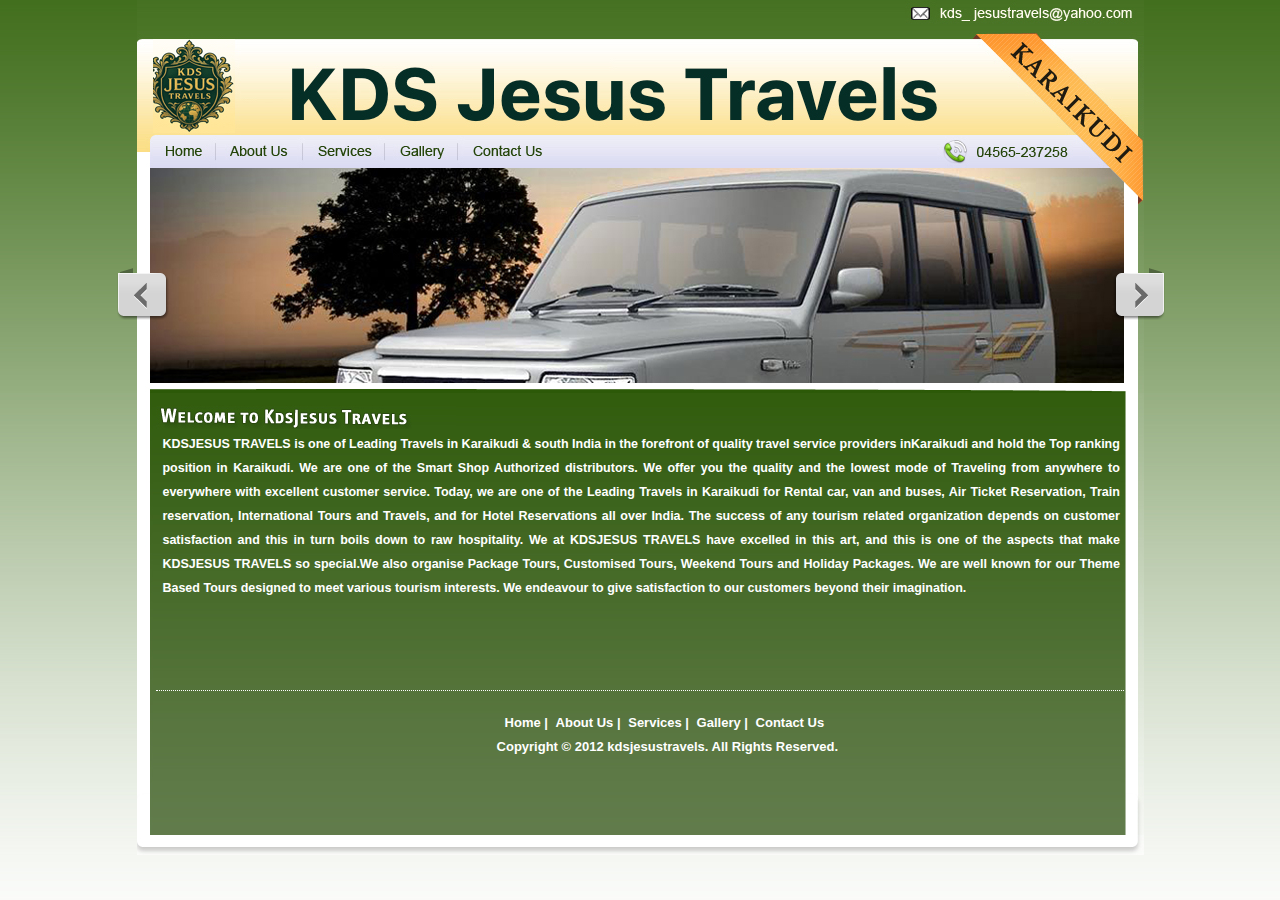
<file: index.html>
<!DOCTYPE html PUBLIC "-//W3C//DTD XHTML 1.0 Transitional//EN"
        "http://www.w3.org/TR/xhtml1/DTD/xhtml1-transitional.dtd">
<html xmlns="http://www.w3.org/1999/xhtml">
<head>
    <meta http-equiv="Content-Type" content="text/html; charset=utf-8"/>
    <title>KDSJESUS TRAVELS | Leading Travels in Karaikudi</title>
    <link rel="canonical" href="https://www.kdsjesustravels.com"/>
    <style type="text/css"><!--
    body {
        background-color: #fcfdfc;
        background-image: url(images/bg.jpg);
        background-repeat: repeat-x;
        margin-left: 0px;
        margin-top: 0px;
        margin-right: 0px;
        margin-bottom: 0px;
    }

    --></style>
    <link href="style.css" rel="stylesheet" type="text/css"/>
    <link rel="stylesheet" href="flexslider.css" type="text/css"/>
    <script src="ajax/libs/jquery/1.6.2/jquery.min.js"></script>
    <script src="jquery.flexslider.js"></script>
    <script type="text/javascript" charset="utf-8">
        $(window).load(function () {
            $('.flexslider').flexslider();
        });
    </script>
</head>
<body>
<table width="1007" border="0" align="center" cellpadding="0" cellspacing="0">
    <tbody>
    <tr>
        <td align="left" valign="top"><img alt="" src="images/header_image.jpg" width="1007" height="168" border="0"
                                           usemap="#Map"/></td>
    </tr>
    <tr>
        <td align="left" valign="top">
            <div class="flexslider">
                <ul class="slides">
                    <li><img alt="" src="images/banner1.jpg"/></li>
                    <li><img alt="" src="images/banner2.jpg"/></li>
                    <li><img alt="" src="images/banner3.jpg"/></li>
                    <li><img alt="" src="images/banner4.jpg"/></li>
                </ul>
            </div>
        </td>
    </tr>
    <tr>
        <td align="left" valign="top" id="body_bg">
            <table width="99%" border="0" cellspacing="0" cellpadding="0">
                <tbody>
                <tr>
                    <td width="2%"></td>
                    <td width="98%" align="left" valign="top" id="welcome_text"></td>
                </tr>
                <tr>
                    <td></td>
                    <td align="left" valign="top" class="content1"><strong>KDSJESUS TRAVELS</strong> is one of Leading
                        Travels in Karaikudi & south India in the forefront of quality travel service providers
                        inKaraikudi and hold the Top ranking position in Karaikudi. We are one of the Smart Shop
                        Authorized distributors.
                        We offer you the quality and the lowest mode of Traveling from anywhere to everywhere with
                        excellent customer service. Today, we are one of the Leading Travels in Karaikudi for Rental
                        car, van and buses, Air Ticket Reservation, Train reservation, International Tours and Travels,
                        and for Hotel Reservations all over India.
                        The success of any tourism related organization depends on customer satisfaction and this in
                        turn boils down to raw hospitality. We at <strong>KDSJESUS TRAVELS</strong> have excelled in
                        this art, and this is one of the aspects that make <strong>KDSJESUS TRAVELS</strong> so
                        special.We also organise Package Tours, Customised Tours, Weekend Tours and Holiday Packages. We
                        are well known for our Theme Based Tours designed to meet various tourism interests. We
                        endeavour to give satisfaction to our customers beyond their imagination.
                    </td>
                </tr>
                <tr>
                    <td>&nbsp;</td>
                    <td align="left" valign="top">&nbsp;</td>
                </tr>
                <tr>
                    <td>&nbsp;</td>
                    <td align="left" valign="top">&nbsp;</td>
                </tr>
                <tr>
                    <td>&nbsp;</td>
                    <td align="left" valign="top">&nbsp;</td>
                </tr>
                <tr>
                    <td>&nbsp;</td>
                    <td align="left" valign="top">&nbsp;</td>
                </tr>
                <tr>
                    <td>&nbsp;</td>
                    <td align="left" valign="top">&nbsp;</td>
                </tr>
                <tr>
                    <td>&nbsp;</td>
                    <td align="left" valign="top" class="h_line">&nbsp;</td>
                </tr>
                <tr>
                    <td>&nbsp;</td>
                    <td align="left" valign="top">
                        <table width="99%" border="0" cellspacing="0" cellpadding="0">
                            <tbody>
                            <tr>
                                <td width="30%">&nbsp;</td>
                                <td width="39%">
                                    <div align="center" class="footer"><strong><a href="/" class="footer">Home</a> | <a
                                            href="aboutus.html" class="footer">About Us</a> | <a href="services.html"
                                                                                                 class="footer">Services</a>
                                        | <a href="gallery.html" class="footer">Gallery</a> | <a href="contactus.html"
                                                                                                 class="footer">Contact
                                            Us</a></strong></div>
                                </td>
                                <td width="26%">&nbsp;</td>
                            </tr>
                            <tr>
                                <td colspan="3">
                                    <table width="99%" border="0" cellspacing="0" cellpadding="0">
                                        <tbody>
                                        <tr>
                                            <td width="34%">&nbsp;</td>
                                            <td width="56%" align="left" valign="middle"><span class="footer1">Copyright &copy; 2012 kdsjesustravels.  All Rights Reserved.</span>
                                            </td>
                                            <td width="6%">&nbsp;</td>
                                        </tr>
                                        </tbody>
                                    </table>
                                </td>
                            </tr>
                            </tbody>
                        </table>
                    </td>
                </tr>
                </tbody>
            </table>
        </td>
    </tr>
    <tr>
        <td align="left" valign="top" id="footer_bg"></td>
    </tr>
    </tbody>
</table>
<map name="Map" id="Map">
    <area shape="rect" coords="17,61,607,107" href="/" title="logo" alt="logo"/>
    <area alt="" shape="rect" coords="798,4,1000,27" href="mailto:kds_jesustravels@yahoo.com"
          title="kds_jesustravels@yahoo.com"/>
    <area alt="" shape="rect" coords="113,98,114,99" href="#"/>
    <area alt="" shape="rect" coords="23,139,70,166" href="/" title="Home"/>
    <area alt="" shape="rect" coords="84,139,158,167" href="aboutus.html" title="About Us"/>
    <area alt="" shape="rect" coords="172,139,242,166" href="services.html" title="Services"/>
    <area alt="" shape="rect" coords="254,138,316,165" href="gallery.html" title="Gallery"/>
    <area alt="" shape="rect" coords="326,138,412,164" href="contactus.html" title="Contact Us"/>
</map>
</body>
</html>
</file>
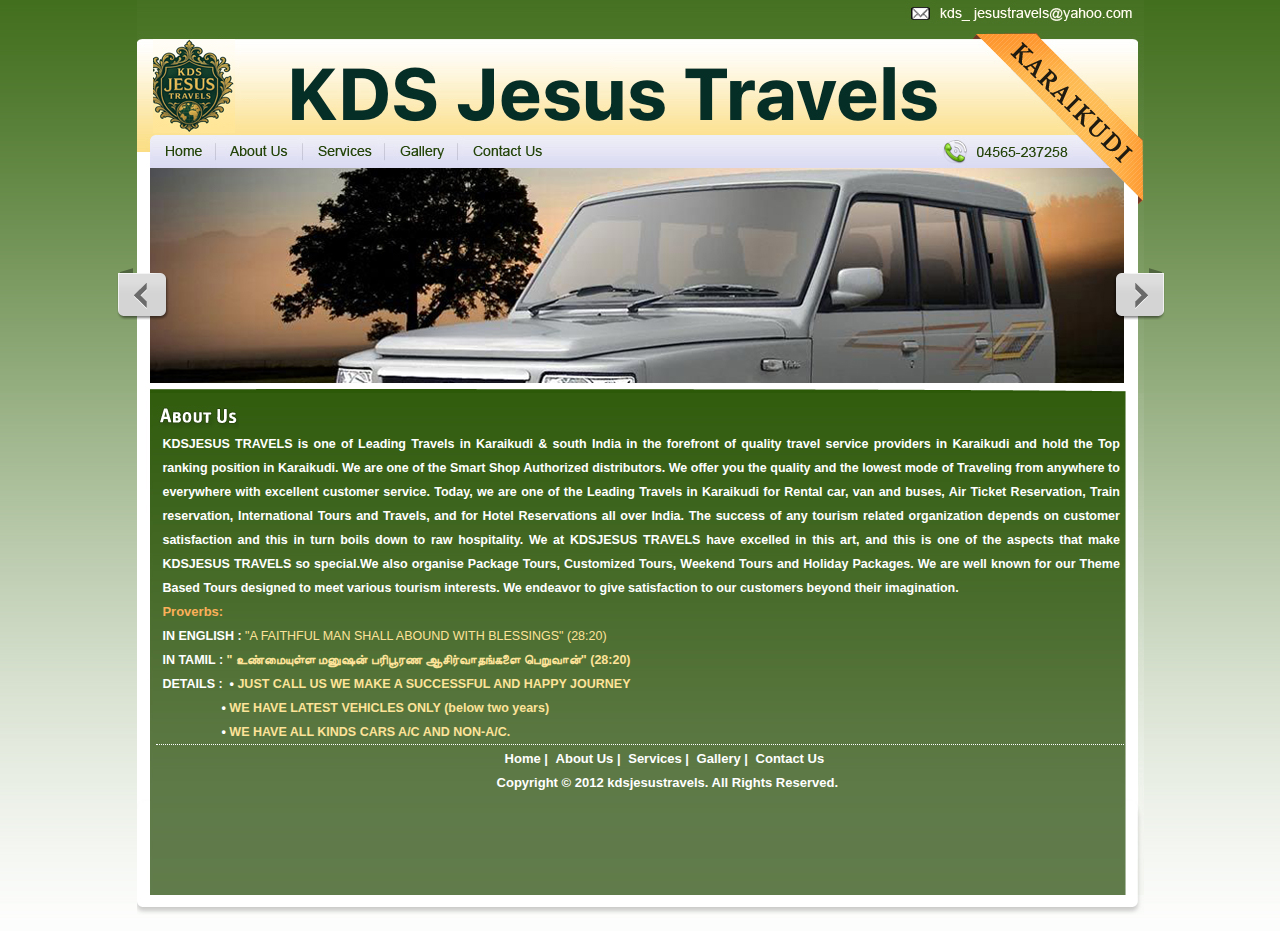
<file: aboutus.html>
<!DOCTYPE html PUBLIC "-//W3C//DTD XHTML 1.0 Transitional//EN" "http://www.w3.org/TR/xhtml1/DTD/xhtml1-transitional.dtd">
<html xmlns="http://www.w3.org/1999/xhtml">
<head>
	<meta http-equiv="Content-Type" content="text/html; charset=UTF-8"/>
	<title>KDSJESUS TRAVELS - About Us</title>
	<link rel="canonical" href="https://www.kdsjesustravels.com/aboutus.html" />
	<style type="text/css"><!--
body {
	background-color: #fcfdfc;
	background-image: url(images/bg.jpg);
	background-repeat: repeat-x;
	margin-left: 0px;
	margin-top: 0px;
	margin-right: 0px;
	margin-bottom: 0px;
}
-->
	</style>
	<link href="style.css" rel="stylesheet" type="text/css"/>
	<link href="flexslider.css" rel="stylesheet" type="text/css"/><script src="ajax/libs/jquery/1.6.2/jquery.min.js"></script><script src="jquery.flexslider.js"></script><script type="text/javascript" charset="utf-8">
  $(window).load(function() {
    $('.flexslider').flexslider();
  });
</script>
	<style type="text/css"><!--
.style1 {
	color: #FFA33C;
	font-weight: bold;
	font-size: 13px;
}
.style2 {color: #FDE399}
.style4 {color: #FDE399; font-weight:normal; }
.style6 {color: #fbb05a;}
.style7 {color: #fff;}
.style8 {color: #FFFFFF; font-weight: bold; }
-->
	</style>
</head>
<body>
<table align="center" border="0" cellpadding="0" cellspacing="0" width="1007">
	<tbody>
		<tr>
			<td align="left" valign="top"><img alt="" border="0" height="168" src="images/header_image.jpg" usemap="#Map" width="1007"/><map id="Map2" name="Map"><area alt="logo" coords="12,62,608,106" href="/" shape="rect" title="logo"/> <area alt="" coords="798,4,1000,27" href="mailto:kds_jesustravels@yahoo.com" shape="rect" title="kds_jesustravels@yahoo.com"/> <area alt="" coords="113,98,114,99" href="#" shape="rect"/> <area alt="" coords="23,139,70,166" href="/" shape="rect" title="Home"/> <area alt="" coords="84,139,158,167" href="aboutus.html" shape="rect" title="About Us"/> <area alt="" coords="172,139,242,166" href="services.html" shape="rect" title="Services"/> <area alt="" coords="254,138,316,165" href="gallery.html" shape="rect" title="Gallery"/> <area alt="" coords="326,138,412,164" href="contactus.html" shape="rect" title="Contact Us"/></map></td>
		</tr>
		<tr>
			<td align="left" valign="top">
			<div class="flexslider">
			<ul class="slides">
				<li><img alt="" src="images/banner1.jpg"/></li>
				<li><img alt="" src="images/banner2.jpg"/></li>
				<li><img alt="" src="images/banner3.jpg"/></li>
				<li><img alt="" src="images/banner4.jpg"/></li>
			</ul>
			</div>
			</td>
		</tr>
		<tr>
			<td align="left" id="body_bg4" valign="top">
			<table border="0" cellpadding="0" cellspacing="0" width="99%">
				<tbody>
					<tr>
						<td width="2%"></td>
						<td align="left" id="aboutus_text" valign="top" width="98%"></td>
					</tr>
					<tr>
						<td></td>
						<td align="left" class="content1" valign="top"><strong>KDSJESUS TRAVELS</strong> is one of Leading Travels in Karaikudi & south India in the forefront of quality travel service providers in Karaikudi and hold the Top ranking position in Karaikudi. We are one of the Smart Shop Authorized distributors. We offer you the quality and the lowest mode of Traveling from anywhere to everywhere with excellent customer service. Today, we are one of the Leading Travels in Karaikudi for Rental car, van and buses, Air Ticket Reservation, Train reservation, International Tours and Travels, and for Hotel Reservations all over India. The success of any tourism related organization depends on customer satisfaction and this in turn boils down to raw hospitality. We at <strong>KDSJESUS TRAVELS</strong> have excelled in this art, and this is one of the aspects that make <strong>KDSJESUS TRAVELS</strong> so special.We also organise Package Tours, Customized Tours, Weekend Tours and Holiday Packages. We are well known for our Theme Based Tours designed to meet various tourism interests. We endeavor to give satisfaction to our customers beyond their imagination.<br/>
						<span class="style1 style6">Proverbs:</span><br/>
						<strong>IN ENGLISH : </strong><span class="style4">&quot;A FAITHFUL MAN SHALL ABOUND WITH BLESSINGS&quot; (28:20)</span><br/>
						<strong>IN TAMIL :</strong><span class="style2"> &quot; உண்மையுள்ள மனுஷன் பரிபூரண ஆசிர்வாதங்களை பெறுவான்&quot; (28:20)<br/>
						<span class="style8">DETAILS :</span><span class="style7"> &nbsp;&bull; </span>JUST CALL US WE MAKE A SUCCESSFUL AND HAPPY JOURNEY<br/>
						&nbsp;&nbsp;&nbsp;&nbsp;&nbsp;&nbsp;&nbsp;&nbsp;&nbsp;&nbsp;&nbsp;&nbsp;<span class="style7">&nbsp;&nbsp;&nbsp;&nbsp; &bull;</span> WE HAVE LATEST VEHICLES ONLY (below two years)<br/>
						&nbsp;&nbsp;&nbsp;&nbsp;&nbsp;&nbsp;&nbsp;&nbsp;&nbsp;&nbsp;&nbsp;&nbsp;<span class="style7">&nbsp;&nbsp;&nbsp;&nbsp; &bull;</span> WE HAVE ALL KINDS CARS A/C AND NON-A/C.</span></td>
					</tr>
					<tr>
						<td></td>
						<td align="left" valign="top"></td>
					</tr>
					<tr>
						<td></td>
						<td align="left" valign="top"></td>
					</tr>
					<tr>
						<td></td>
						<td align="left" class="h_line" valign="top"></td>
					</tr>
					<tr>
						<td></td>
						<td align="left" valign="top">
						<table border="0" cellpadding="0" cellspacing="0" width="99%">
							<tbody>
								<tr>
									<td width="30%"></td>
									<td width="39%">
									<div align="center" class="footer"><strong><a class="footer" href="/">Home</a> | <a class="footer" href="aboutus.html">About Us</a> | <a class="footer" href="services.html">Services</a> | <a class="footer" href="gallery.html">Gallery</a> | <a class="footer" href="contactus.html">Contact Us</a></strong></div>
									</td>
									<td width="26%"></td>
								</tr>
								<tr>
									<td colspan="3">
									<table border="0" cellpadding="0" cellspacing="0" width="99%">
										<tbody>
											<tr>
												<td width="34%"></td>
												<td align="left" valign="middle" width="56%"><span class="footer1">Copyright &copy; 2012 kdsjesustravels. All Rights Reserved.</span></td>
												<td width="6%"></td>
											</tr>
										</tbody>
									</table>
									</td>
								</tr>
							</tbody>
						</table>
						</td>
					</tr>
				</tbody>
			</table>
			</td>
		</tr>
		<tr>
			<td align="left" id="footer_bg" valign="top"></td>
		</tr>
	</tbody>
</table>
<p><map id="Map" name="Map"><area alt="logo" coords="12,65,450,110" href="aboutus.html" shape="rect" title="logo"/> <area alt="" coords="798,4,1000,27" href="mailto:kds_jesustravels@yahoo.com" shape="rect" title="kds_jesustravels@yahoo.com"/> <area alt="" coords="113,98,114,99" href="#" shape="rect"/> <area alt="" coords="23,139,70,166" href="#" shape="rect" title="Home"/> <area alt="" coords="84,139,158,167" href="#" shape="rect" title="About Us"/> <area alt="" coords="172,139,242,166" href="#" shape="rect" title="Services"/> <area alt="" coords="254,138,316,165" href="#" shape="rect" title="Gallery"/> <area alt="" coords="326,138,412,164" href="#" shape="rect" title="Contact Us"/></map></p>
</body>
</html>
</file>
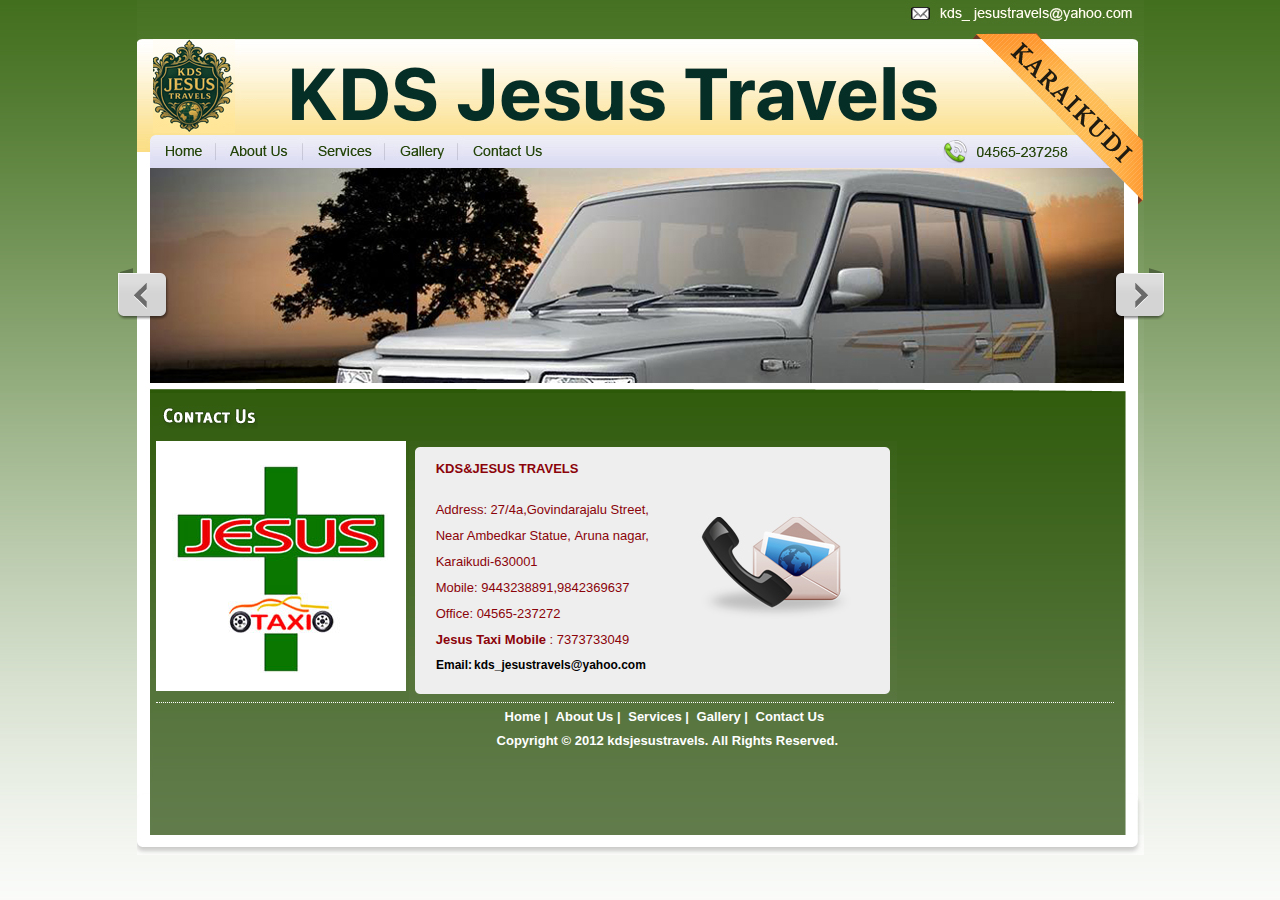
<file: contactus.html>
<!DOCTYPE html PUBLIC "-//W3C//DTD XHTML 1.0 Transitional//EN" "http://www.w3.org/TR/xhtml1/DTD/xhtml1-transitional.dtd">
<html xmlns="http://www.w3.org/1999/xhtml">
<head>
	<meta http-equiv="Content-Type" content="text/html; charset=UTF-8"/>
	<title>KDSJESUS TRAVELS - Contact Us</title>
	<link rel="canonical" href="https://www.kdsjesustravels.com/contactus.html" />
	<style type="text/css"><!--
body {
	background-color: #fcfdfc;
	background-image: url(images/bg.jpg);
	background-repeat: repeat-x;
	margin-left: 0px;
	margin-top: 0px;
	margin-right: 0px;
	margin-bottom: 0px;
}
-->
	</style>
	<link href="style.css" rel="stylesheet" type="text/css"/>
	<link href="flexslider.css" rel="stylesheet" type="text/css"/><script src="ajax/libs/jquery/1.6.2/jquery.min.js"></script><script src="jquery.flexslider.js"></script><script type="text/javascript" charset="utf-8">
  $(window).load(function() {
    $('.flexslider').flexslider();
  });
</script>
	<style type="text/css"><!--
.style1 {
	color: #000000;
	font-weight: bold;
}
-->
	</style>
</head>
<body>
<table align="center" border="0" cellpadding="0" cellspacing="0" width="1007">
	<tbody>
		<tr>
			<td align="left" valign="top"><img border="0" height="168" src="images/header_image.jpg" usemap="#Map" width="1007"/><map id="Map2" name="Map"><area alt="logo" coords="12,63,599,109" href="/" shape="rect" title="logo"/> <area coords="798,4,1000,27" href="mailto:kds_jesustravels@yahoo.com" shape="rect" title="kds_jesustravels@yahoo.com"/> <area coords="113,98,114,99" href="#" shape="rect"/> <area coords="23,139,70,166" href="/" shape="rect" title="Home"/> <area coords="84,139,158,167" href="aboutus.html" shape="rect" title="About Us"/> <area coords="172,139,242,166" href="services.html" shape="rect" title="Services"/> <area coords="254,138,316,165" href="gallery.html" shape="rect" title="Gallery"/> <area coords="326,138,412,164" href="contactus.html" shape="rect" title="Contact Us"/></map></td>
		</tr>
		<tr>
			<td align="left" valign="top">
			<div class="flexslider">
			<ul class="slides">
				<li><img src="images/banner1.jpg"/></li>
				<li><img src="images/banner2.jpg"/></li>
				<li><img src="images/banner3.jpg"/></li>
				<li><img src="images/banner4.jpg"/></li>
			</ul>
			</div>
			</td>
		</tr>
		<tr>
			<td align="left" id="body_bg" valign="top">
			<table border="0" cellpadding="0" cellspacing="0" width="99%">
				<tbody>
					<tr>
						<td width="2%"></td>
						<td align="left" id="contact_text" valign="top" width="98%"></td>
					</tr>
					<tr>
						<td></td>
						<td align="left" valign="top">
						<table border="0" cellpadding="0" cellspacing="0" width="99%">
							<tbody>
								<tr>
									<td></td>
									<td align="left" id="contact_bg2" valign="top"></td>
								</tr>
								<tr>
									<td width="246"><img alt="" src="images/Jesus-Logo.jpg" style="width: 250px; height: 250px;"/></td>
									<td align="left" id="contact_bg" valign="top" width="722">
									<table align="left" border="0" cellpadding="0" cellspacing="0" width="76%">
										<tbody>
											<tr>
												<td width="6%"></td>
												<td width="75%"></td>
												<td width="19%"></td>
											</tr>
											<tr>
												<td></td>
												<td align="left" class="newcontent2" valign="top">
												<p><strong>KDS&JESUS TRAVELS</strong></p>
												</td>
												<td></td>
											</tr>
											<tr>
												<td></td>
												<td class="newcontent2">Address: 27/4a,Govindarajalu Street,<br/>
												Near Ambedkar Statue,&nbsp;Aruna nagar,<br/>
												Karaikudi-630001<br/>
												Mobile: 9443238891,9842369637<br/>
												Office: 04565-237272<br/>
												<strong>Jesus Taxi Mobile</strong> : 7373733049</td>
												<td></td>
											</tr>
											<tr>
												<td></td>
												<td><span class="content6">&nbsp;Email:</span><span class="content6"><a class="content6" href="mailto:kds_jesustravels@yahoo.com">kds_jesustravels@yahoo.com</a></span></td>
												<td></td>
											</tr>
											<tr>
												<td></td>
												<td></td>
												<td></td>
											</tr>
										</tbody>
									</table>
									</td>
								</tr>
								<tr>
									<td align="left" colspan="2" valign="top">
									<table border="0" cellpadding="0" cellspacing="0" width="100%">
										<tbody>
											<tr>
												<td align="left" class="h_line" valign="top"></td>
											</tr>
										</tbody>
									</table>
									</td>
								</tr>
							</tbody>
						</table>
						</td>
					</tr>
					<tr>
						<td></td>
						<td align="left" valign="top">
						<table border="0" cellpadding="0" cellspacing="0" width="99%">
							<tbody>
								<tr>
									<td width="30%"></td>
									<td width="39%">
									<div align="center" class="footer"><strong><a class="footer" href="/">Home</a> | <a class="footer" href="aboutus.html">About Us</a> | <a class="footer" href="services.html">Services</a> | <a class="footer" href="gallery.html">Gallery</a> | <a class="footer" href="contactus.html">Contact Us</a></strong></div>
									</td>
									<td width="26%"></td>
								</tr>
								<tr>
									<td colspan="3">
									<table border="0" cellpadding="0" cellspacing="0" width="99%">
										<tbody>
											<tr>
												<td width="34%"></td>
												<td align="left" valign="middle" width="56%"><span class="footer1">Copyright &copy; 2012 kdsjesustravels. All Rights Reserved.</span></td>
												<td width="6%"></td>
											</tr>
										</tbody>
									</table>
									</td>
								</tr>
							</tbody>
						</table>
						</td>
					</tr>
				</tbody>
			</table>
			</td>
		</tr>
		<tr>
			<td align="left" id="footer_bg" valign="top"></td>
		</tr>
	</tbody>
</table>
<p><map id="Map" name="Map"><area alt="logo" coords="12,65,450,110" href="services.html" shape="rect" title="logo"/> <area coords="798,4,1000,27" href="mailto:kds_jesustravels@yahoo.com" shape="rect" title="kds_jesustravels@yahoo.com"/> <area coords="113,98,114,99" href="#" shape="rect"/><area coords="23,139,70,166" href="#" shape="rect" title="Home"/> <area coords="84,139,158,167" href="#" shape="rect" title="About Us"/> <area coords="172,139,242,166" href="#" shape="rect" title="Services"/> <area coords="254,138,316,165" href="#" shape="rect" title="Gallery"/> <area coords="326,138,412,164" href="#" shape="rect" title="Contact Us"/></map></p>
</body>
</html>
</file>
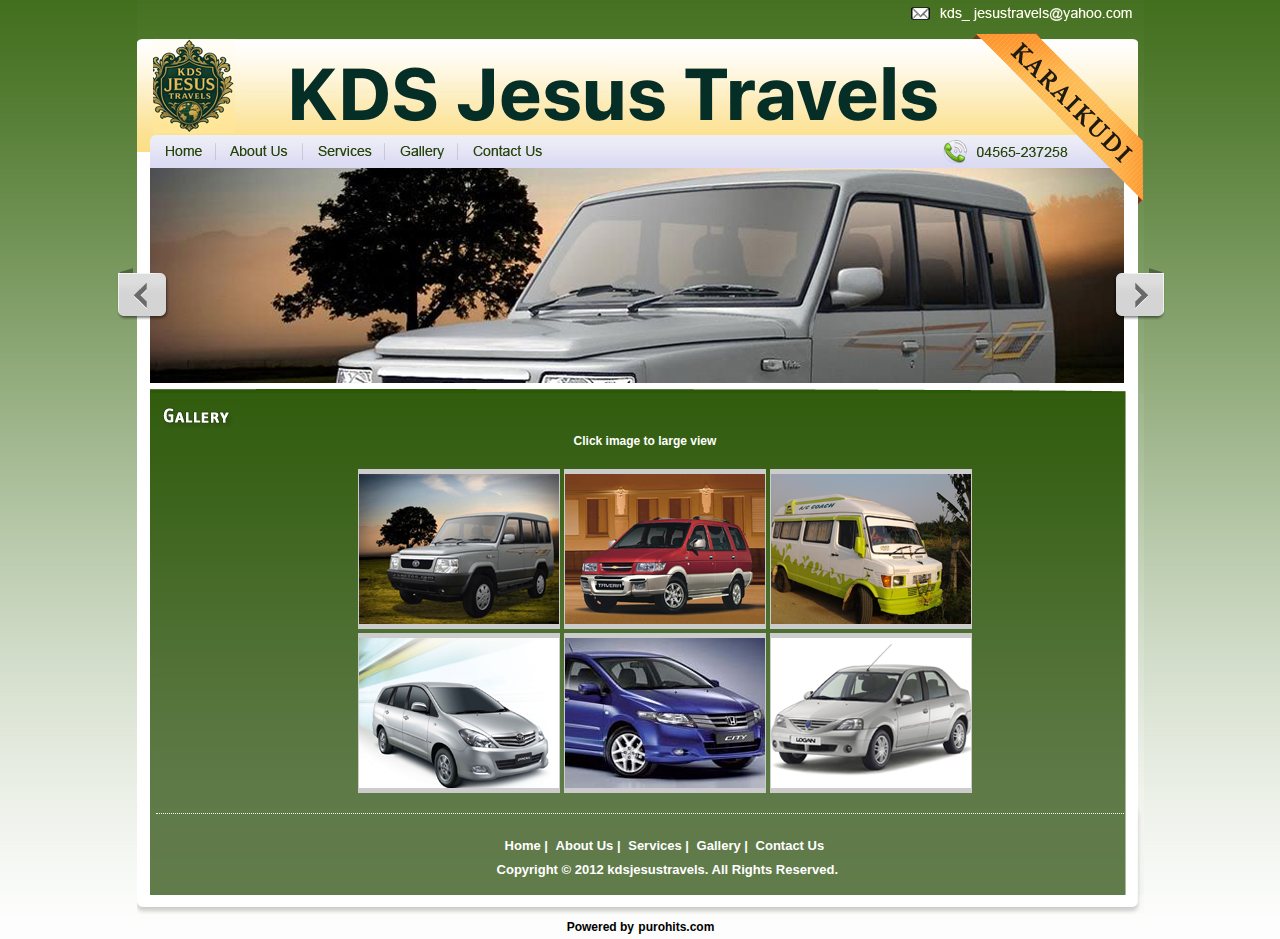
<file: gallery.html>
<!DOCTYPE html PUBLIC "-//W3C//DTD XHTML 1.0 Transitional//EN" "http://www.w3.org/TR/xhtml1/DTD/xhtml1-transitional.dtd">
<html xmlns="http://www.w3.org/1999/xhtml">
<head>
<meta http-equiv="Content-Type" content="text/html; charset=utf-8"/>
<title>KDSJESUS TRAVELS - Gallery</title>
	<link rel="canonical" href="https://www.kdsjesustravels.com/gallery.html" />
<style type="text/css">
<!--
body {
	background-color: #fcfdfc;
	background-image: url(images/bg.jpg);
	background-repeat: repeat-x;
	margin-left: 0px;
	margin-top: 0px;
	margin-right: 0px;
	margin-bottom: 0px;
}
-->
</style>
<link href="style.css" rel="stylesheet" type="text/css"/>
<link rel="stylesheet" href="flexslider.css" type="text/css">
<script src="ajax/libs/jquery/1.6.2/jquery.min.js"></script>
<script src="jquery.flexslider.js"></script>
<script type="text/javascript" charset="utf-8">
  $(window).load(function() {
    $('.flexslider').flexslider();
  });
</script>
<link rel="stylesheet" type="text/css" href="https://www.kdsjesustravels.com/style-projects-jquery.css"/>
    <!-- Arquivos utilizados pelo jQuery lightBox plugin -->
    <script type="text/javascript" src="https://www.kdsjesustravels.com/js/jquery.js"></script>
    <script type="text/javascript" src="js/jquery.lightbox-0.5.js"></script>
    <link rel="stylesheet" type="text/css" href="css/jquery.lightbox-0.5.css" media="screen"/>
    <!-- / fim dos arquivos utilizados pelo jQuery lightBox plugin -->
    <!-- Ativando o jQuery lightBox plugin -->
    <script type="text/javascript">
    $(function() {
        $('#gallery a').lightBox();
    });
    </script>
   	<style type="text/css">
	/* jQuery lightBox plugin - Gallery style */
	#gallery {		
		padding: 0px;
		width: 810px;
	}
	#gallery ul { list-style: none; }
	#gallery ul li { display: inline; }
	#gallery ul img {
		border: 1px solid #ccc;
		border-width: 5px 1px 5px;
	}
	#gallery ul a:hover img {
		border: 1px solid #ccc;
		border-width: 1px 1px 5px;
		color: #fff;
	}
	#gallery ul a:hover { color: #fff; }
	.style1 {
	color: #FFFFFF
}
    </style>
</head>
<body>
<table width="1007" border="0" align="center" cellpadding="0" cellspacing="0">
  <tr>
    <td align="left" valign="top"><img src="images/header_image.jpg" width="1007" height="168" border="0" usemap="#Map"/>
      <map name="Map" id="Map2">
        <area shape="rect" coords="12,63,607,109" href="/" title="logo" alt="logo"/>
        <area shape="rect" coords="798,4,1000,27" href="mailto:kds_jesustravels@yahoo.com" title="kds_jesustravels@yahoo.com"/>
        <area shape="rect" coords="113,98,114,99" href="#"/>
        <area shape="rect" coords="23,139,70,166" href="/" title="Home"/>
        <area shape="rect" coords="84,139,158,167" href="aboutus.html" title="About Us"/>
        <area shape="rect" coords="172,139,242,166" href="services.html" title="Services"/>
        <area shape="rect" coords="254,138,316,165" href="gallery.html" title="Gallery"/>
        <area shape="rect" coords="326,138,412,164" href="contactus.html" title="Contact Us"/>
      </map>
      <map name="Map" id="Map2">
        <area shape="rect" coords="12,65,450,110" href="services.html" title="logo" alt="logo"/>
        <area shape="rect" coords="798,4,1000,27" href="mailto:kds_jesustravels@yahoo.com" title="kds_jesustravels@yahoo.com"/>
        <area shape="rect" coords="113,98,114,99" href="#"/>
        <area shape="rect" coords="23,139,70,166" href="#" title="Home"/>
        <area shape="rect" coords="84,139,158,167" href="#" title="About Us"/>
        <area shape="rect" coords="172,139,242,166" href="#" title="Services"/>
        <area shape="rect" coords="254,138,316,165" href="#" title="Gallery"/>
        <area shape="rect" coords="326,138,412,164" href="#" title="Contact Us"/>
      </map></td>
  </tr>
  <tr>
    <td align="left" valign="top"> <div class="flexslider">
  <ul class="slides">
    <li>
     <img src="images/banner1.jpg"/></li>   
     <li>
     <img src="images/banner2.jpg"/></li>   
     <li>
     <img src="images/banner3.jpg"/></li>
     <li>
     <img src="images/banner4.jpg"/></li>
     </ul>
</div>            </td>
  </tr>
  <tr>
    <td align="left" valign="top" id="body_bg4"><table width="99%" border="0" cellspacing="0" cellpadding="0">
      <tr>
        <td width="2%"></td>
        <td width="98%" align="left" valign="top" id="gallery_text"></td>
      </tr>
      <tr>
        <td></td>
        <td align="left" valign="top"> <div align="center">
         <strong class="content5 style1">Click image to large view </strong>
        <div id="gallery">
        <ul>
            <li>
                <a href="photos/image1.jpg" $('#gallery').lightbox();">
                    <img src="photos/thumb_image1.jpg" width="200" height="150"/></a></li>
           <li>
                <a href="photos/image2.jpg" $('#gallery').lightbox();">
                    <img src="photos/thumb_image2.jpg" width="200" height="150"/></a></li>
            <li>
                <a href="photos/image3.jpg" $('#gallery').lightbox();">
                    <img src="photos/thumb_image3.jpg" width="200" height="150"/></a></li>
           <li>
                <a href="photos/image4.jpg" $('#gallery').lightbox();">
                    <img src="photos/thumb_image4.jpg" width="200" height="150"/></a></li>
                <li>
                <a href="photos/image5.jpg" $('#gallery').lightbox();">
                    <img src="photos/thumb_image5.jpg" width="200" height="150"/></a></li>
                <li>
                <a href="photos/image6.jpg" $('#gallery').lightbox();">
                   <img src="photos/thumb_image6.jpg" width="200" height="150" alt=""/></a></li>             
        </ul>
    </div>
                </div>                </td>
      </tr>
      <tr>
        <td></td>
        <td align="left" valign="top" class="h_line">&nbsp;</td>
      </tr>
      <tr>
        <td>&nbsp;</td>
        <td align="left" valign="top"><table width="99%" border="0" cellspacing="0" cellpadding="0">
          <tr>
            <td colspan="3" align="left" valign="top"><table width="100%" border="0" cellspacing="0" cellpadding="0">
              <tr>
                <td align="left" valign="top"></td>
              </tr>
            </table></td>
            </tr>
          <tr>
            <td colspan="3"></td>
            </tr>
          <tr>
            <td width="30%"></td>
             <td width="39%"><div align="center" class="footer"><strong><a href="/" class="footer">Home</a> |  <a href="aboutus.html" class="footer">About Us</a>  |  <a href="services.html" class="footer">Services</a>  |  <a href="gallery.html" class="footer">Gallery</a>  |  <a href="contactus.html" class="footer">Contact Us</a></strong></div></td>
            <td width="26%">&nbsp;</td>
          </tr>
          <tr>
            <td colspan="3"><table width="99%" border="0" cellspacing="0" cellpadding="0">
              <tr>
                <td width="34%">&nbsp;</td>
                <td width="56%" align="left" valign="middle"><span class="footer1">Copyright © 2012 kdsjesustravels.  All Rights Reserved.</span></td>
                <td width="6%">&nbsp;</td>
              </tr>
            </table></td>
            </tr>
        </table></td>
      </tr>
    </table></td>
  </tr>
  <tr>
    <td align="left" valign="top" id="footer_bg"></td>
  </tr>
  <tr>
    <td align="left" valign="top" class="content6"><div align="center">Powered by <a href="http://purohits.com/" target="_blank" class="content6">purohits.com</a> </div></td>
  </tr>
</table>
<map name="Map" id="Map">
<area shape="rect" coords="12,65,450,110" href="services.html" title="logo" alt="logo"/>
<area shape="rect" coords="798,4,1000,27" href="mailto:kds_jesustravels@yahoo.com" title="kds_jesustravels@yahoo.com"/>
<area shape="rect" coords="113,98,114,99" href="#"/><area shape="rect" coords="23,139,70,166" href="#" title="Home"/>
<area shape="rect" coords="84,139,158,167" href="#" title="About Us"/>
<area shape="rect" coords="172,139,242,166" href="#" title="Services"/>
<area shape="rect" coords="254,138,316,165" href="#" title="Gallery"/>
<area shape="rect" coords="326,138,412,164" href="#" title="Contact Us"/>
</map></body>
</html>
</file>
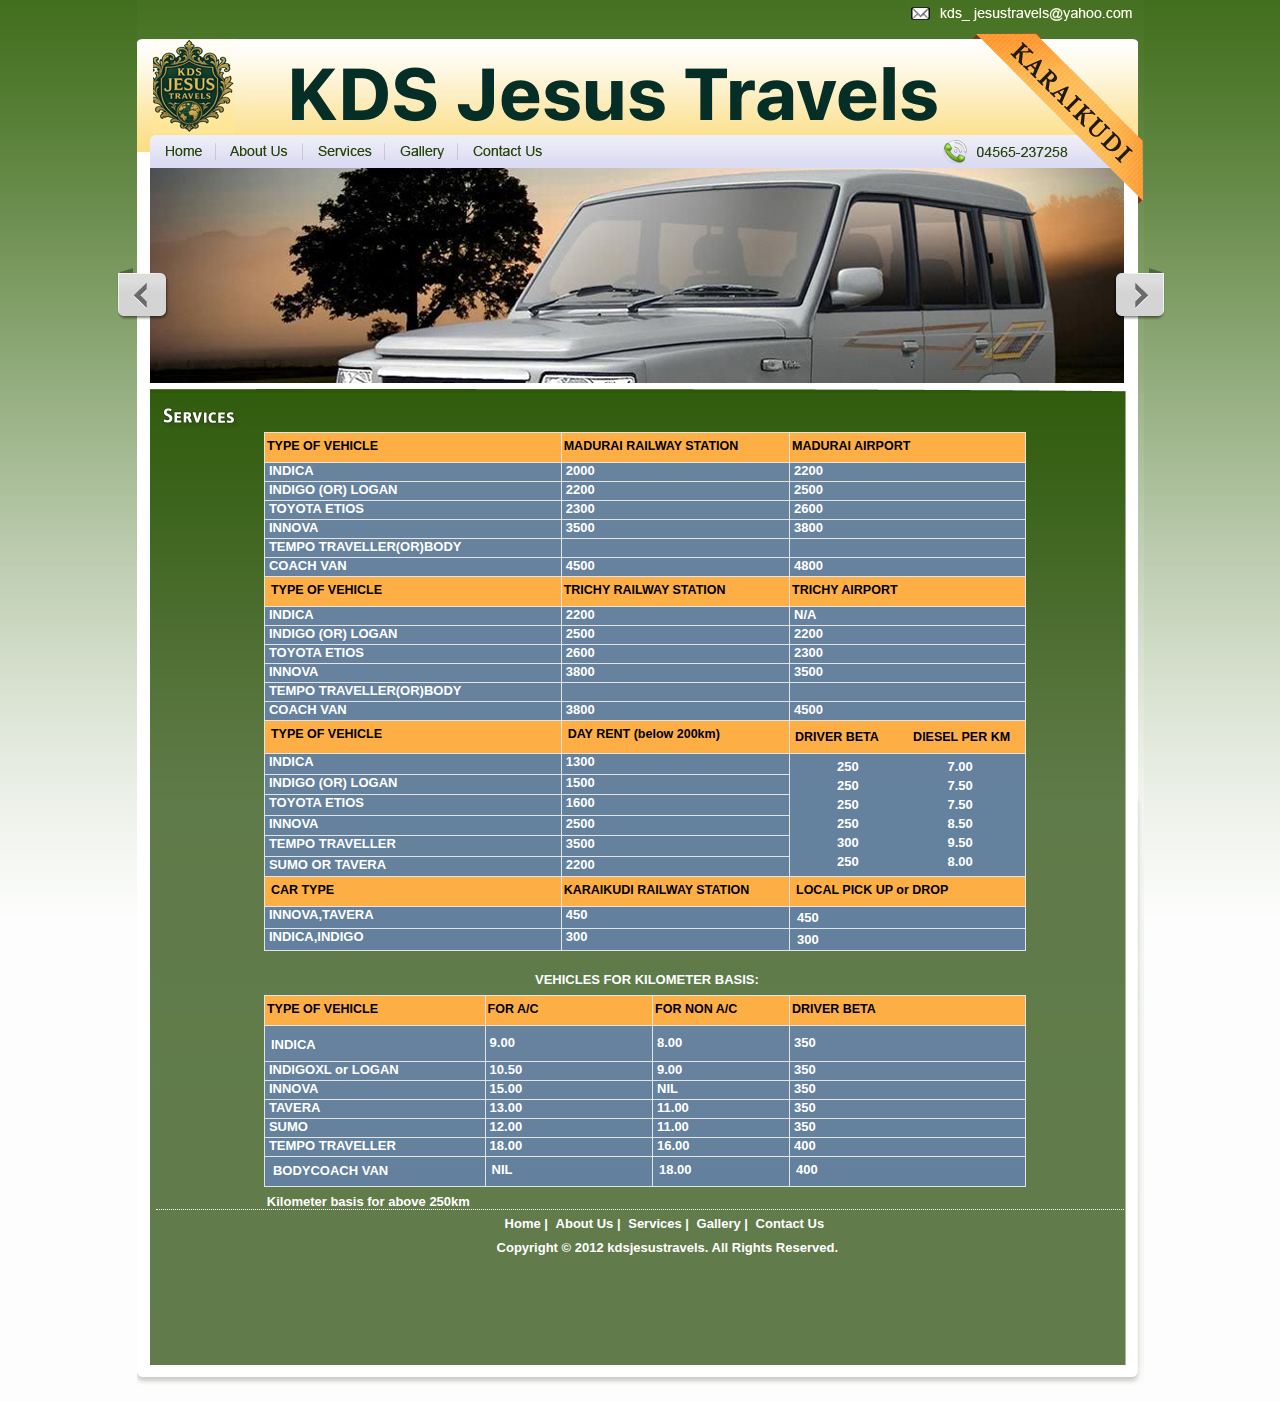
<file: services.html>
<!DOCTYPE html PUBLIC "-//W3C//DTD XHTML 1.0 Transitional//EN" "http://www.w3.org/TR/xhtml1/DTD/xhtml1-transitional.dtd">
<html xmlns="http://www.w3.org/1999/xhtml">
<head>
	<meta http-equiv="Content-Type" content="text/html; charset=UTF-8"/>
	<title>KDSJESUS TRAVELS - Services</title>
	<link rel="canonical" href="https://www.kdsjesustravels.com/services.html" />
	<style type="text/css"><!--
body {
	background-color: #fcfdfc;
	background-image: url(images/bg.jpg);
	background-repeat: repeat-x;
	margin-left: 0px;
	margin-top: 0px;
	margin-right: 0px;
	margin-bottom: 0px;
}
-->
	</style>
	<link href="style.css" rel="stylesheet" type="text/css"/>
	<link href="flexslider.css" rel="stylesheet" type="text/css"/><script src="ajax/libs/jquery/1.6.2/jquery.min.js"></script><script src="jquery.flexslider.js"></script><script type="text/javascript" charset="utf-8">
  $(window).load(function() {
    $('.flexslider').flexslider();
  });
</script>
</head>
<body>
<table align="center" border="0" cellpadding="0" cellspacing="0" width="1007">
	<tbody>
		<tr>
			<td align="left" valign="top"><img border="0" height="168" src="images/header_image.jpg" usemap="#Map" width="1007"/><map id="Map2" name="Map"><area alt="logo" coords="12,62,603,109" href="/" shape="rect" title="logo"/> <area coords="798,4,1000,27" href="mailto:kds_jesustravels@yahoo.com" shape="rect" title="kds_jesustravels@yahoo.com"/> <area coords="113,98,114,99" href="#" shape="rect"/> <area coords="23,139,70,166" href="/" shape="rect" title="Home"/> <area coords="84,139,158,167" href="aboutus.html" shape="rect" title="About Us"/> <area coords="172,139,242,166" href="services.html" shape="rect" title="Services"/> <area coords="254,138,316,165" href="gallery.html" shape="rect" title="Gallery"/> <area coords="326,138,412,164" href="contactus.html" shape="rect" title="Contact Us"/></map></td>
		</tr>
		<tr>
			<td align="left" valign="top">
			<div class="flexslider">
			<ul class="slides">
				<li><img src="images/banner1.jpg"/></li>
				<li><img src="images/banner2.jpg"/></li>
				<li><img src="images/banner3.jpg"/></li>
				<li><img src="images/banner4.jpg"/></li>
			</ul>
			</div>
			</td>
		</tr>
		<tr>
			<td align="left" id="body_bg3" valign="top">
			<table border="0" cellpadding="0" cellspacing="0" width="99%">
				<tbody>
					<tr>
						<td width="2%"></td>
						<td align="left" id="services_text" valign="top" width="98%"></td>
					</tr>
					<tr>
						<td></td>
						<td align="left" class="content1" valign="top"></td>
					</tr>
					<tr>
						<td></td>
						<td align="left" valign="top"></td>
					</tr>
					<tr>
						<td></td>
						<td align="left" valign="top">
						<table align="center" border="1" bordercolor="#E0E1F5" cellpadding="3" cellspacing="3" class="tableborder1" width="78%">
							<tbody>
								<tr>
									<td align="left" bgcolor="#FDAE45" class="content2" valign="top" width="39%">
									<div align="left">TYPE OF VEHICLE</div>
									</td>
									<td align="left" bgcolor="#FDAE45" class="content2" valign="top" width="30%">
									<div align="left">MADURAI RAILWAY STATION</div>
									</td>
									<td align="left" bgcolor="#FDAE45" class="content2" valign="top" width="31%">
									<div align="left">MADURAI AIRPORT</div>
									</td>
								</tr>
								<tr>
									<td align="left" class="footer" valign="top">
									<div align="left">INDICA</div>
									</td>
									<td align="left" class="footer" valign="middle">2000</td>
									<td align="left" class="footer" valign="middle">2200</td>
								</tr>
								<tr>
									<td align="left" class="footer" valign="top">
									<div align="left">INDIGO (OR) LOGAN</div>
									</td>
									<td align="left" class="footer" valign="top">2200</td>
									<td align="left" class="footer" valign="top">2500</td>
								</tr>
								<tr>
									<td align="left" class="footer" valign="top">
									<div align="left">TOYOTA ETIOS</div>
									</td>
									<td align="left" class="footer" valign="top">2300</td>
									<td align="left" class="footer" valign="top">2600</td>
								</tr>
								<tr>
									<td align="left" class="footer" valign="top">
									<div align="left">INNOVA</div>
									</td>
									<td align="left" class="footer" valign="top">3500</td>
									<td align="left" class="footer" valign="top">3800</td>
								</tr>
								<tr>
									<td align="left" class="footer" valign="top">
									<div align="left">TEMPO TRAVELLER(OR)BODY</div>
									</td>
									<td align="left" class="footer" valign="top"></td>
									<td align="left" class="footer" valign="top"></td>
								</tr>
								<tr>
									<td align="left" class="footer" valign="top">
									<div align="center">
									<div align="left">COACH VAN</div>
									</div>
									</td>
									<td align="left" class="footer" valign="top">4500</td>
									<td align="left" class="footer" valign="top">4800</td>
								</tr>
								<tr>
									<td align="left" bgcolor="#FDAE45" class="footer" valign="top">
									<div align="left" class="content2">TYPE OF VEHICLE</div>
									</td>
									<td align="left" bgcolor="#FDAE45" class="content2" valign="top">TRICHY RAILWAY STATION</td>
									<td align="left" bgcolor="#FDAE45" class="content2" valign="top">
									<div align="left">TRICHY AIRPORT</div>
									</td>
								</tr>
								<tr>
									<td align="left" class="footer" valign="top">
									<div align="left">INDICA</div>
									</td>
									<td align="left" class="footer" valign="top">
									<div align="left">2200</div>
									</td>
									<td align="left" class="footer" valign="top">
									<div align="left">N/A</div>
									</td>
								</tr>
								<tr>
									<td align="left" class="footer" valign="top">
									<div align="left">INDIGO (OR) LOGAN</div>
									</td>
									<td align="left" class="footer" valign="top">
									<div align="left">2500</div>
									</td>
									<td align="left" class="footer" valign="top">
									<div align="left">2200</div>
									</td>
								</tr>
								<tr>
									<td align="left" class="footer" valign="top">
									<div align="left">TOYOTA ETIOS</div>
									</td>
									<td align="left" class="footer" valign="top">
									<div align="left">2600</div>
									</td>
									<td align="left" class="footer" valign="top">
									<div align="left">2300</div>
									</td>
								</tr>
								<tr>
									<td align="left" class="footer" valign="top">
									<div align="left">INNOVA</div>
									</td>
									<td align="left" class="footer" valign="top">
									<div align="left">3800</div>
									</td>
									<td align="left" class="footer" valign="top">
									<div align="left">3500</div>
									</td>
								</tr>
								<tr>
									<td align="left" class="footer" valign="top">
									<div align="left">TEMPO TRAVELLER(OR)BODY</div>
									</td>
									<td align="left" class="footer" valign="top">
									<div align="left"></div>
									</td>
									<td align="left" class="footer" valign="top">
									<div align="left"></div>
									</td>
								</tr>
								<tr>
									<td align="left" class="footer" valign="top">
									<div align="left">COACH VAN</div>
									</td>
									<td align="left" class="footer" valign="top">
									<div align="left">3800</div>
									</td>
									<td align="left" class="footer" valign="top">
									<div align="left">4500</div>
									</td>
								</tr>
								<tr>
									<td align="left" bgcolor="#FDAE45" class="footer" valign="top">
									<div align="left"><span class="content2">TYPE OF VEHICLE </span></div>
									</td>
									<td align="left" bgcolor="#FDAE45" class="footer" valign="top"><span class="content2">DAY RENT (below 200km)</span></td>
									<td align="left" bgcolor="#FDAE45" valign="top">
									<table border="0" cellpadding="0" cellspacing="0" width="100%">
										<tbody>
											<tr>
												<td class="content2">
												<div align="left">DRIVER BETA</div>
												</td>
												<td align="center" class="content2">
												<div align="center">DIESEL PER KM</div>
												</td>
											</tr>
										</tbody>
									</table>
									</td>
								</tr>
								<tr>
									<td align="left" class="footer" valign="top">
									<div align="left">INDICA</div>
									</td>
									<td align="left" class="footer" valign="top">1300</td>
									<td align="left" rowspan="6" valign="top">
									<table border="0" bordercolor="#4A6D2D" cellpadding="2" cellspacing="2" width="99%">
										<tbody>
											<tr>
												<td align="center" class="footer" valign="top">250</td>
												<td align="center" class="footer" valign="top">7.00</td>
											</tr>
											<tr>
												<td align="center" class="footer" valign="top">250</td>
												<td align="center" class="footer" valign="top">7.50</td>
											</tr>
											<tr>
												<td align="center" class="footer" valign="top">250</td>
												<td align="center" class="footer" valign="top">7.50</td>
											</tr>
											<tr>
												<td align="center" class="footer" valign="top">250</td>
												<td align="center" class="footer" valign="top">8.50</td>
											</tr>
											<tr>
												<td align="center" class="footer" valign="top">300</td>
												<td align="center" class="footer" valign="top">9.50</td>
											</tr>
											<tr>
												<td align="center" class="footer" valign="top">250</td>
												<td align="center" class="footer" valign="top">8.00</td>
											</tr>
										</tbody>
									</table>
									</td>
								</tr>
								<tr>
									<td align="left" class="footer" valign="top">
									<div align="left">INDIGO (OR) LOGAN</div>
									</td>
									<td align="left" class="footer" valign="top">1500</td>
								</tr>
								<tr>
									<td align="left" class="footer" valign="top">
									<div align="left">TOYOTA ETIOS</div>
									</td>
									<td align="left" class="footer" valign="top">1600</td>
								</tr>
								<tr>
									<td align="left" class="footer" valign="top">
									<div align="left">INNOVA</div>
									</td>
									<td align="left" class="footer" valign="top">2500</td>
								</tr>
								<tr>
									<td align="left" class="footer" valign="top">
									<div align="left">
									<div align="left">TEMPO TRAVELLER</div>
									</div>
									</td>
									<td align="left" class="footer" valign="top">3500</td>
								</tr>
								<tr>
									<td align="left" class="footer" valign="top">
									<div align="center">
									<div align="left">SUMO OR TAVERA</div>
									</div>
									</td>
									<td align="left" class="footer" valign="top">2200</td>
								</tr>
								<tr>
									<td align="left" bgcolor="#FDAE45" class="footer" valign="top">
									<div align="left"><span class="content2">CAR TYPE </span></div>
									</td>
									<td align="left" bgcolor="#FDAE45" class="content2" valign="top">KARAIKUDI RAILWAY STATION</td>
									<td align="left" bgcolor="#FDAE45" class="footer" valign="top">
									<div align="left"><span class="content2">LOCAL PICK UP or DROP</span></div>
									</td>
								</tr>
								<tr>
									<td align="left" class="footer" valign="top">
									<div align="left">INNOVA,TAVERA</div>
									</td>
									<td align="left" class="footer" valign="top">450</td>
									<td align="left" valign="top"><span class="footer">450</span></td>
								</tr>
								<tr>
									<td align="left" class="footer" valign="top">
									<div align="left">INDICA,INDIGO</div>
									</td>
									<td align="left" class="footer" valign="top">300</td>
									<td align="left" valign="top"><span class="footer">300</span></td>
								</tr>
							</tbody>
						</table>
						</td>
					</tr>
					<tr>
						<td height="12"></td>
						<td align="left" valign="middle"></td>
					</tr>
					<tr>
						<td height="32"></td>
						<td align="left" class="footer" valign="middle">
						<div align="center">VEHICLES FOR KILOMETER BASIS:</div>
						</td>
					</tr>
					<tr>
						<td></td>
						<td align="left" valign="top">
						<table align="center" border="1" bordercolor="#E0E1F5" cellpadding="3" cellspacing="3" class="tableborder1" width="78%">
							<tbody>
								<tr>
									<td align="left" bgcolor="#FDAE45" class="content2" valign="top" width="29%">
									<div align="left">TYPE OF VEHICLE</div>
									</td>
									<td align="left" bgcolor="#FDAE45" class="content2" valign="top" width="22%">
									<div align="left">FOR A/C</div>
									</td>
									<td align="left" bgcolor="#FDAE45" class="content2" valign="top" width="18%">
									<div align="left">FOR NON A/C</div>
									</td>
									<td align="left" bgcolor="#FDAE45" class="content2" valign="top" width="31%">DRIVER BETA</td>
								</tr>
								<tr>
									<td align="left" class="content2" valign="top">
									<div align="center" class="footer">
									<div align="left">INDICA</div>
									</div>
									</td>
									<td align="left" class="footer" valign="middle">
									<div align="left">9.00</div>
									</td>
									<td align="left" class="footer" valign="middle">8.00</td>
									<td align="left" class="footer" valign="middle">350</td>
								</tr>
								<tr>
									<td align="left" class="footer" valign="top">
									<div align="left">INDIGOXL or LOGAN</div>
									</td>
									<td align="left" class="footer" valign="top">10.50</td>
									<td align="left" class="footer" valign="top">9.00</td>
									<td align="left" class="footer" valign="top">350</td>
								</tr>
								<tr>
									<td align="left" class="footer" valign="top">
									<div align="left">INNOVA</div>
									</td>
									<td align="left" class="footer" valign="top">15.00</td>
									<td align="left" class="footer" valign="top">NIL</td>
									<td align="left" class="footer" valign="top">350</td>
								</tr>
								<tr>
									<td align="left" class="footer" valign="top">
									<div align="left">TAVERA</div>
									</td>
									<td align="left" class="footer" valign="top">13.00</td>
									<td align="left" class="footer" valign="top">11.00</td>
									<td align="left" class="footer" valign="top">350</td>
								</tr>
								<tr>
									<td align="left" class="footer" valign="top">
									<div align="left">SUMO</div>
									</td>
									<td align="left" class="footer" valign="top">12.00</td>
									<td align="left" class="footer" valign="top">11.00</td>
									<td align="left" class="footer" valign="top">350</td>
								</tr>
								<tr>
									<td align="left" class="footer" valign="top">
									<div align="center">
									<div align="left">TEMPO TRAVELLER</div>
									</div>
									</td>
									<td align="left" class="footer" valign="top">18.00</td>
									<td align="left" class="footer" valign="top">16.00</td>
									<td align="left" class="footer" valign="top">400</td>
								</tr>
								<tr>
									<td align="left" class="footer" valign="top">
									<div align="left" class="footer">BODYCOACH VAN</div>
									</td>
									<td align="left" class="content2" valign="top"><span class="footer">NIL</span></td>
									<td align="left" class="content2" valign="top">
									<div align="left"><span class="footer">18.00</span></div>
									</td>
									<td align="left" class="content2" valign="top"><span class="footer">400</span></td>
								</tr>
							</tbody>
						</table>
						</td>
					</tr>
					<tr>
						<td height="7"></td>
						<td align="left" valign="top"></td>
					</tr>
					<tr>
						<td></td>
						<td align="left" valign="top">
						<table border="0" cellpadding="0" cellspacing="0" width="99%">
							<tbody>
								<tr>
									<td width="11%"></td>
									<td align="left" class="footer" valign="top" width="89%">Kilometer basis for above 250km</td>
								</tr>
							</tbody>
						</table>
						</td>
					</tr>
					<tr>
						<td></td>
						<td align="left" valign="top"></td>
					</tr>
					<tr>
						<td></td>
						<td align="left" class="h_line" valign="top"></td>
					</tr>
					<tr>
						<td></td>
						<td align="left" valign="top">
						<table border="0" cellpadding="0" cellspacing="0" width="99%">
							<tbody>
								<tr>
									<td width="30%"></td>
									<td width="39%">
									<div align="center" class="footer"><strong><a class="footer" href="/">Home</a> | <a class="footer" href="aboutus.html">About Us</a> | <a class="footer" href="services.html">Services</a> | <a class="footer" href="gallery.html">Gallery</a> | <a class="footer" href="contactus.html">Contact Us</a></strong></div>
									</td>
									<td width="26%"></td>
								</tr>
								<tr>
									<td colspan="3">
									<table border="0" cellpadding="0" cellspacing="0" width="99%">
										<tbody>
											<tr>
												<td width="34%"></td>
												<td align="left" valign="middle" width="56%"><span class="footer1">Copyright &copy; 2012 kdsjesustravels. All Rights Reserved.</span></td>
												<td width="6%"></td>
											</tr>
										</tbody>
									</table>
									</td>
								</tr>
							</tbody>
						</table>
						</td>
					</tr>
				</tbody>
			</table>
			</td>
		</tr>
		<tr>
			<td align="left" id="footer_bg" valign="top"></td>
		</tr>
	</tbody>
</table>
<p><map id="Map" name="Map"><area alt="logo" coords="12,65,450,110" href="services.html" shape="rect" title="logo"/> <area coords="798,4,1000,27" href="mailto:kds_jesustravels@yahoo.com" shape="rect" title="kds_jesustravels@yahoo.com"/> <area coords="113,98,114,99" href="#" shape="rect"/><area coords="23,139,70,166" href="#" shape="rect" title="Home"/> <area coords="84,139,158,167" href="#" shape="rect" title="About Us"/> <area coords="172,139,242,166" href="#" shape="rect" title="Services"/> <area coords="254,138,316,165" href="#" shape="rect" title="Gallery"/> <area coords="326,138,412,164" href="#" shape="rect" title="Contact Us"/></map></p>
</body>
</html>
</file>
<file: style.css>
body {
	background-color: #fcfdfc;
	background-image: url(images/bg.jpg);
	background-repeat: repeat-x;
	margin-left: 0px;
	margin-top: 0px;
	margin-right: 0px;
	margin-bottom: 0px;
}


#body_bg
{
width:1007px;
height:442px;
background:url(images/body_bg.jpg) no-repeat;
}


#body_bg1
{
width:1007px;
height:1097px;
background:url(images/body_bg1.jpg) no-repeat;
}


#body_bg2
{
width:1007px;
height:472px;
background:url(images/body_bg2.jpg) no-repeat;
}


#body_bg3
{
width:1007px;
height:972px;
background:url(images/body_bg3.jpg) no-repeat;
}


#body_bg4
{
width:1007px;
height:502px;
background:url(images/body_bg4.jpg) no-repeat;
}




#welcome_text
{
width:300px;
height:24px;
background:url(images/welcome_text.jpg) no-repeat;
margin-left:0px;
margin-top:12px;
float:left;
}

#aboutus_text
{
width:83px;
height:24px;
background:url(images/aboutus_text.jpg) no-repeat;
margin-left:0px;
margin-top:12px;
float:left;
}

#services_text
{
width:83px;
height:24px;
background:url(images/services_text.jpg) no-repeat;
margin-left:3px;
margin-top:12px;
float:left;
}



#gallery_text
{
width:83px;
height:24px;
background:url(images/gallery_text.jpg) no-repeat;
margin-left:3px;
margin-top:12px;
float:left;
}



#contact_text
{
width:99px;
height:24px;
background:url(images/contact_text.jpg) no-repeat;
margin-left:3px;
margin-top:12px;
float:left;
}


#contact_bg
{
width:488px;
height:261px;
background:url(images/contact_bg.jpg) no-repeat;
margin-left:3px;
margin-top:12px;
float:left;
}


#footer_bg
{
width:1007px;
height:20px;
background:url(images/footer_bg.jpg) no-repeat;
}








/* text part begins */

.content
{
	
	font-family:Arial, Helvetica, sans-serif;
	font-size:12.5px;	
	color:#0d1802;	
	line-height:28px;
	padding-left:13px;	
	text-align:justify;
	text-decoration:none;	
	float:left;
	
	}

.content1
{
	width:98%;	
	font-family:Arial, Helvetica, sans-serif;
	font-size: 12.5px;
	font-weight:650;
	color:#ffffff;
	line-height:24px;	
	padding-left:6px;
	padding-top:3px;
	text-align:justify;
	text-decoration:none;
	float:left;
	}

	
	.content2
{
	
	font-family:Arial, Helvetica, sans-serif;	
	font-size: 12.5px;
	font-weight:800;	
	color:#000;
	line-height:26px;	
	padding-left:2px;
	padding-top:0px;
	text-align:justify;
	text-decoration:none;	
	}
	
	
	
	.content2 a:hover
{
	color:#000;
	text-decoration:underline;
		}
	
	
	
		.newcontent2
{
	font-family:Arial, Helvetica, sans-serif;		
	font-size: 13px;	
	color:#8b030a;
	line-height:26px;	
	padding-left:4px;
	padding-top:2px;
	text-align:justify;
	text-decoration:none;	
	float:left;
	
	}
	
	.newcontent3
{
	width:97%;
	font-family:Arial, Helvetica, sans-serif;	
	font-size: 12.5px;	
	color:#333333;
	line-height:26px;	
	padding-left:12px;
	padding-top:16px;
	text-align:justify;
	text-decoration:none;
	float:left;
	
	}

	

.content3
{
font-family:Arial, Helvetica, sans-serif;
font-size: 13px;
font-weight:200;
line-height:18px;	
padding-left:2px;
padding-top:0px;
text-decoration:none;
text-align:justify;
color:#000000; 
	}
	
	
.content3 a:hover
{
color:#000000; 
text-decoration:underline;
}
	
	.content4
{
	
	font-family:Arial, Helvetica, sans-serif;
	font-size:12px;
	font-weight:bold;
	line-height:24px;	
	padding-left:19px;
	padding-top:0px;
	text-align:justify;
	color:#3c3c3c;
	text-decoration:none;
	}
	
	
	
	.content4 a:hover
	{
	text-decoration:underline;
	}
	
	
	
	
		.content41
{
	
	font-family:Arial, Helvetica, sans-serif;
	font-size:12px;
	font-weight:bold;
	line-height:24px;	
	padding-left:6px;
	padding-top:0px;
	text-align:justify;
	color:#3c3c3c;
	text-decoration:none;
	}
	
	
	
	.content41 a:hover
	{
	text-decoration:underline;
	}
	
	
.content5
{
	
	font-family:Arial, Helvetica, sans-serif;
	font-size: 12px;
	color:#05769b;
	line-height:24px;	
	padding-left:0px;
	padding-top:0px;
	text-align:justify;
	text-decoration:none;
	}
	
	
		.content6
{
	width:98%;
	font-family:Arial, Helvetica, sans-serif;
	font-size:12px;
	font-weight:bold;
	line-height:24px;	
	padding-left:1px;
	padding-top:0px;
	text-align:justify;
	color:#000000;
	text-decoration:none;
	}
	
		.content6 a:hover
	{
	text-decoration:underline;
	}
	
	
	
	
	.content7
{
	width:99%;
	font-family:Arial, Helvetica, sans-serif;
	font-size:13px;
	font-weight:bold;
	line-height:24px;	
	padding-left:1px;
	padding-top:0px;
	text-align:justify;
	color:#1b1c20;
	text-decoration:none;
	}
	
	.content7 a:hover
	{
	text-decoration:underline;
	}
	
	
		.content8
{
	width:99%;
	font-family:Arial, Helvetica, sans-serif;
	font-size:14px;
	font-weight:bold;
	line-height:24px;	
	padding-left:1px;
	padding-top:0px;
	text-align:justify;
	color:#fd5b30;
	text-decoration:none;
	}
	
	.content8 a:hover
	{
	text-decoration:underline;
	}
	
	
	
	

.footer
{
font-family:Arial, Helvetica, sans-serif;
font-size:13px;
font-weight:700;
text-decoration:none;
padding-left:4px;
padding-top:0px;
margin-top:6px;
color:#ffffff;
text-decoration:none;

}

.footer a:hover
{
font-family:Arial, Helvetica, sans-serif;
font-size:13px;
font-weight:700;
text-decoration:none;
text-decoration:underline;
}

.footer1
{
font-family:Arial, Helvetica, sans-serif;
font-size:13px;
font-weight:700;
text-decoration:none;
padding-left:5px;
padding-top:0px;
margin-top:6px;
color:#ffffff;
text-decoration:none;
float:left;

}

.footer1 a:hover
{
color:#000000;
text-decoration:underline;
}

.footers1
{
font-family:Arial, Helvetica, sans-serif;
font-size:13px;
line-height:18px;
font-weight:700;
text-decoration:none;
padding-left:37px;
padding-top:4px;
margin-top:0px;
color:#000000;
text-decoration:none;
float:left;

}

.footers1 a:hover
{
color:#000000;
text-decoration:underline;
}



.footer a:hover
{
color:#ffffff;
text-decoration:underline;
}


.copyrights
{
font-family:Arial, Helvetica, sans-serif;
font-size:12px;
text-decoration:none;
padding-left:23px;
padding-top:3px;
color:#ffffff;
float:left;
}


.clickhere
{
font-family:"Trebuchet MS";
font-size:13px;
text-decoration:none;
padding-left:3px;
padding-top:-2px;
color:#000000;
}

.clickhere a:hover
{
color:#000000;
text-decoration:underline;
}

.clickhere1
{
font-family:"Trebuchet MS";
font-size:12px;
text-decoration:none;
line-height:20px;
padding-left:3px;
padding-top:-2px;
color:#000000;
}

.clickhere1 a:hover
{
color:#000000;
text-decoration:underline;
}


.heading
{
font-family:Verdana, Arial, Helvetica, sans-serif;
font-size:18px;
font-weight:bold;
color:#278b17;
text-decoration:none;
padding-left:3px;
padding-top:-2px;
}



.clickhere2
{
font-family:Verdana, Arial, Helvetica, sans-serif;
font-size:14px;
line-height:22px;
font-weight:bold;
text-decoration:none;
padding-left:4px;
padding-top:-2px;
color:#666666;
}

.clickhere2 a:hover
{
color:#666666;
text-decoration:underline;
}


.clickhere3
{
font-family:Verdana, Arial, Helvetica, sans-serif;
font-size:14px;
line-height:24px;
font-weight:bold;
text-decoration:none;
padding-left:6px;
padding-top:-2px;
color:#666666;
}

.clickhere3 a:hover
{
color:#666666;
text-decoration:underline;
}


.clickhere4
{
font-family:Verdana, Arial, Helvetica, sans-serif;
font-size:12px;
line-height:24px;
text-decoration:none;
padding-left:4px;
padding-top:-2px;
color:#646363;
}

.clickhere4 a:hover
{
color:#f1763f;
text-decoration:none;
}






.contact
{
font-family:"Trebuchet MS";
font-size:11px;
text-decoration:none;
padding-left:3px;
padding-top:-2px;
color:#ffffff;
text-decoration:none;
}

.contact a:hover
{
color:#ffffff;
text-decoration:underline;
}


.tableborder{
border:1px solid #CCCCCC;
BORDER-COLLAPSE: collapse;
}

.tableborder1{
border:1px solid #e4e4e2;
BORDER-COLLAPSE: collapse;
background: #68839e; /* Old browsers */
background: -moz-linear-gradient(top, #68839e 1%, #63809e 100%); /* FF3.6+ */
background: -webkit-gradient(linear, left top, left bottom, color-stop(1%,#68839e), color-stop(100%,#63809e)); /* Chrome,Safari4+ */
background: -webkit-linear-gradient(top, #68839e 1%,#63809e 100%); /* Chrome10+,Safari5.1+ */
background: -o-linear-gradient(top, #68839e 1%,#63809e 100%); /* Opera 11.10+ */
background: -ms-linear-gradient(top, #68839e 1%,#63809e 100%); /* IE10+ */
background: linear-gradient(top, #68839e 1%,#63809e 100%); /* W3C */
filter: progid:DXImageTransform.Microsoft.gradient( startColorstr='#68839e', endColorstr='#63809e',GradientType=0 ); /* IE6-9 */

}

.h_line { 
	
	width:99%;
	border-top-width: 1px;
	border-top-style: dotted;
	border-top-color:#fff;
	float:left;
}

.h_line1 {
	border-top-width: 1px;
	border-top-style: dotted;
	border-top-color: #ffffff;
}

.h_line2 {
	border-top-width: 1px;
	border-top-style: dotted;
	border-top-color:#e5e4e4;
}

.v_dot_r {
	border-right-width: 1px;
	border-right-style: dotted;
	border-right-color:#CCCCCC;
}
.verticaldot {
	
	border-left: dotted #4F4F4F 1px;
	
}


	.footer1
{
	width:98%;
	font-family:Arial, Helvetica, sans-serif;
	font-size:13px;
	line-height:22px;	
	padding-left:1px;
	padding-top:0px;
	text-align:justify;
	text-decoration:none;
	color:#ffffff;
	}
	
	
.footer1 a:hover
{
text-decoration:none;
color:#FFCC00;
	}
</file>
